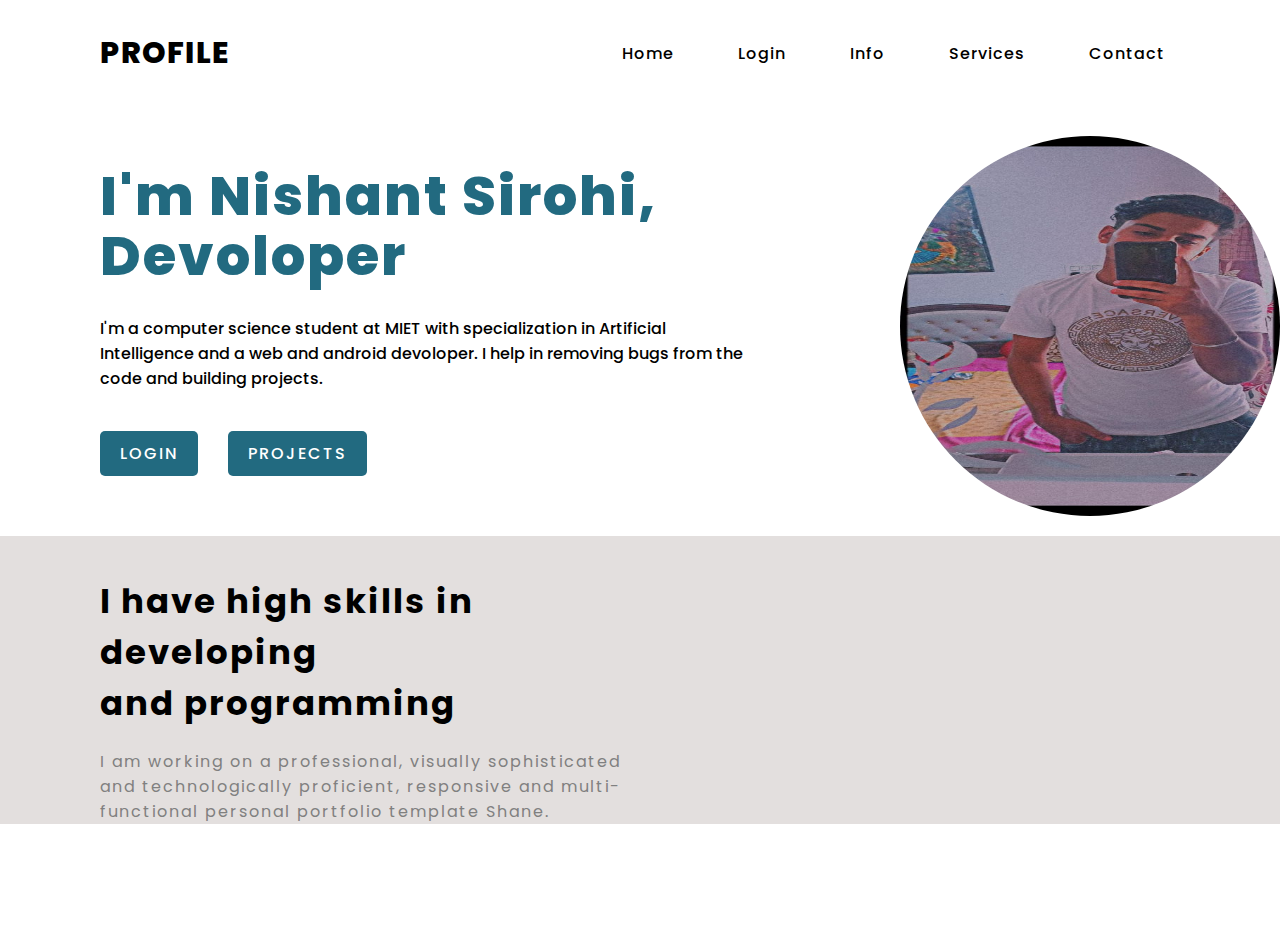
<file: index.html>
<!DOCTYPE html>
<html lang="en" dir="ltr">
  <head>
    <meta charset="utf-8">
    <meta name="viewport" content="width=device-width, initial-scale=1.0">
    <title>Nishant Sirohi</title>
    <link rel="stylesheet" href="card.css">
    <link rel="stylesheet" href="https://cdnjs.cloudflare.com/ajax/libs/font-awesome/5.14.0/css/all.min.css">
    <link rel="stylesheet" href="percentage.css">
    <link rel="stylesheet" href="https://fonts.googleapis.com/icon?family=Material+Icons">
    <link rel="stylesheet" href="landing.css">
  </head>
  <body>


    <section>
      <header>
        <h2><a href="#" class="logo">PROFILE</a></h2>
        <div class="navigation">
          <a href="#">Home</a>
          <a href="js.html">Login</a>
          <a href="#">Info</a>
          <a href="#">Services</a>
          <a href="#">Contact</a>
        </div>
      </header>
      <div class="container_content">
        <div class="content">
          <div class="info">
            <h2 >I'm Nishant Sirohi, <br>Devoloper</h2>
            <p>
                I'm a computer science student at MIET with 
                specialization in Artificial Intelligence and 
                a web and android devoloper. I help in removing 
                bugs from the code and building projects.
                
            </p>
            <div class="btnall" style="display: flex;  align-items: center; gap: 30px;">
              <a href="js.html" class="info-btn">Login</a>
              <a href="project.html" class="profile-btn">Projects</a>
            </div>
          </div>
        </div>
        <div class="mine_image">
          <img src="images/WhatsApp Image 2021-08-07 at 21.39.20.jpeg" class="image">
        </div>
      </div>
      <div class="media-icons">
        <div class="value_left">
          <h2>
            I have high skills in developing <br>
            and programming
          </h2>
          <p>
            I am working on a professional, visually sophisticated and
            technologically proficient, responsive and multi-functional 
            personal portfolio template Shane. <br>
          </p>
        </div>
        <div class="value_right">
          <div class="skill-bars">
            <div class="bar">
              <div class="info">
                <span>HTML</span>
              </div>
              <div class="progress-line html">
                <span></span>
              </div>
            </div>
            <div class="bar">
              <div class="info">
                <span>CSS</span>
              </div>
              <div class="progress-line css">
                <span></span>
              </div>
            </div>
            <div class="bar">
              <div class="info">
                <span>jQuery</span>
              </div>
              <div class="progress-line jquery">
                <span></span>
              </div>
            </div>
            
            
          </div>
        </div>
      </div>
      
    </section>
    <br>
    <br>
    
    

  </body>
</html>
</file>
<file: card.css>
.cards {
  align-items: center;
  text-align: center;
  max-width: 800px;
  display: grid;
  grid-template-columns: repeat(auto-fill, minmax(225px,1fr));
  gap: 45px;
  font-family: sans-serif;
  padding-left: 200px;
}
.card {
  box-shadow: 0 0 3px rgba(0,0, 0, 1);
  text-align: center;
  align-items: center;
  border-radius: 5px;
  margin-top: 20px;
}
.card:hover{
  transform: scale(1.1);
  transition: 1s ease-in-out;
  box-shadow: 0 0 5px ;
}
.card_image{
  width: 220px;
  height: 220px;
  border-radius: 50%;
  align-items: center;
  text-align: center;
  margin-top: 10px;
}
.card_content {
  line-height: 1.5;
  font-size: 0.9em;
  padding: 15px;
  background: #fafafa;
}
.card_info {
  padding: 15px;
  display: flex;
  justify-content: space-between;
  align-items: center;
  background: #226A80;
  font-size: 0.8em;
  border-bottom: 20x solid #cccccc;

}
.card_info i {
  font-size: 1.5em;
  margin-right: 8px;
  color: white;
}
.card_link {
  color: white;
  text-decoration: none;

}
.card_link:hover{
  color: blue;
  transform: scale(0.5);
  transition: 1s ease;
}
.card_content h3{
  font-size: 30px;
  color: #226A80;
}
</file>
<file: percentage.css>
.skill-bars{
  padding: 45px 30px;
  width: 600px;
  
}
.skill-bars .bar{
  margin: 20px 0;
}
.skill-bars .bar:first-child{
  margin-top: 0px;
}
.skill-bars .bar .info{
  margin-bottom: 5px;
}
.skill-bars .bar .info span{
  font-weight: 500;
  font-size: 17px;
  opacity: 0;
  animation: showText 0.5s 1s linear forwards;
}
@keyframes showText {
  100%{
    opacity: 1;
  }
}
.skill-bars .bar .progress-line{
  height: 10px;
  width: 100%;
  background: white;
  position: relative;
  transform: scaleX(0);
  transform-origin: left;
  border-radius: 10px;
  box-shadow: inset 0 1px 1px rgba(0,0,0,0.05),
              0 1px rgba(255,255,255,0.8);
  animation: animate 1s cubic-bezier(1,0,0.5,1) forwards;
}
@keyframes animate {
  100%{
    transform: scaleX(1);
  }
}
.bar .progress-line span{
  height: 100%;
  position: absolute;
  border-radius: 10px;
  transform: scaleX(0);
  transform-origin: left;
  background: #0C4F60;
  animation: animate 1s 1s cubic-bezier(1,0,0.5,1) forwards;
}
.bar .progress-line.html span{
  width: 90%;
}
.bar .progress-line.css span{
  width: 60%;
}
.bar .progress-line.jquery span{
  width: 85%;
}
.bar .progress-line.python span{
  width: 50%;
}
.bar .progress-line.mysql span{
  width: 75%;
}
.progress-line span::before{
  position: absolute;
  content: "";
  top: -10px;
  right: 0;
  height: 0;
  width: 0;
  border: 7px solid transparent;
  border-bottom-width: 0px;
  border-right-width: 0px;
  border-top-color: #000;
  opacity: 0;
  animation: showText2 0.5s 1.5s linear forwards;
}
.progress-line span::after{
  position: absolute;
  top: -28px;
  right: 0;
  font-weight: 500;
  background: #000;
  color: #fff;
  padding: 1px 8px;
  font-size: 12px;
  border-radius: 3px;
  opacity: 0;
  animation: showText2 0.5s 1.5s linear forwards;
}
@keyframes showText2 {
  100%{
    opacity: 1;
  }
}
.progress-line.html span::after{
  content: "90%";
}
.progress-line.css span::after{
  content: "60%";
}
.progress-line.jquery span::after{
  content: "85%";
}
.progress-line.python span::after{
  content: "50%";
}
.progress-line.mysql span::after{
  content: "75%";
}
@media (max-width: 1000px){
  .skill-bars{
    padding: 45px 30px;
    width: 100%;
    
  }
@media (max-width: 560px){
   .skill-bars{
    padding: 45px 30px;
    width: 100%;
  }

}
</file>
<file: landing.css>
@import url('https://fonts.googleapis.com/css2?family=Poppins:wght@300;400;500;600;700;800;900&display=swap');

*{
  margin: 0;
  padding: 0;
  box-sizing: border-box;
  font-family: "Poppins", sans-serif;
  
}

section{
  position: relative;
  width: 100%;
  min-height: 100vh;
  max-height: 50%;
  display: flex;
  flex-direction: column;
  justify-content: flex-start;
  background: url()no-repeat;
  background-size: cover;
  background-position: center;
  height: 500px;
}

header{
  position: relative;
  top: 0;
  width: 100%;
  padding: 30px 100px;
  display: flex;
  justify-content: space-between;
  align-items: center;
}

header .logo{
  position: relative;
  color: #000;
  font-size: 30px;
  text-decoration: none;
  text-transform: uppercase;
  font-weight: 800;
  letter-spacing: 1px;
}

header .navigation a{
  color: #000;
  text-decoration: none;
  font-weight: 500;
  letter-spacing: 1px;
  padding: 2px 15px;
  border-radius: 20px;
  transition: 0.3s;
  transition-property: color;
}

header .navigation a:not(:last-child){
  margin-right: 30px;
}

header .navigation a:hover{
  background: #fff;
  transform: scale(1.1);
  transition: 1s ease;
}
.container_content{
  display: flex;
  flex-direction: row;
  justify-content: flex-start;
  gap: 50px;

}
.mine_image .image{
  width: 380px;
  height: 380px;
  border-radius: 50%;
  margin-top: 30px;
}

.content{
  max-width: 650px;
  margin: 60px 100px;
}

.content .info h2{
  color: #226A80;
  font-size: 55px;
  text-transform: capitalize;
  font-weight: 800;
  letter-spacing: 2px;
  line-height: 60px;
  margin-bottom: 30px;
}


.content .info h2 span{
  color: #fff;
  font-size: 50px;
  font-weight: 600;
}

.content .info p{
  font-size: 16px;
  font-weight: 500;
  margin-bottom: 40px;
}
.content .btnall{
  
}

.content .info-btn{
  color: #fff;
  background: #226A80;
  text-decoration: none;
  text-transform: uppercase;
  font-weight: 500;
  letter-spacing: 2px;
  padding: 10px 20px;
  border-radius: 5px;
  transition: 0.3s;
  transition-property: transform;
}
.content .profile-btn {
  color: #fff;
  background: #226A80;
  text-decoration: none;
  text-transform: uppercase;
  font-weight: 500;
  letter-spacing: 2px;
  padding: 10px 20px;
  border-radius: 5px;
  transition: 0.3s;
  padding-left: 20px;
 

}

.content .info-btn:hover{
  background: #0C4F60;
}
.content .profile-btn:hover{
  background: #0C4F60;

}

.media-icons{
  display: flex;
  flex-direction: row;
  background-color: #e3dfde;
  justify-content: flex-start;
  gap: 50px;
  
  
}
.value_left h2{
  margin-left: 100px;
  margin-top: 40px;
  font-size: 34px;
  letter-spacing: 2px;
}
.value_left p{
  margin-left: 100px;
  margin-top: 20px;
  color: gray;
  letter-spacing: 2px;
}




label{
  display: none;
}

#check{
  z-index: 3;
  display: none;
}


/* Responsive styles */

@media (max-width: 1000px){
  header .navigation{
    display: none;
  }

  label{
    display: block;
    font-size: 25px;
    cursor: pointer;
    transition: 0.3s;
    transition-property: color;
  }

  label:hover{
    color:black;
  }

  label .close-btn{
    display: none;
  }
  .content .btnall{
    display: flex;
    flex-direction: row;
  }

  #check:checked ~ header .navigation{
    z-index: 2;
    position: fixed;
    background: rgba(114, 223, 255, 0.9);
    top: 0;
    bottom: 0;
    left: 0;
    right: 0;
    display: flex;
    flex-direction: column;
    justify-content: center;
    align-items: center;
  }

  #check:checked ~ header .navigation a{
    font-weight: 700;
    margin-right: 0;
    margin-bottom: 50px;
    letter-spacing: 2px;
  }

  #check:checked ~ header label .menu-btn{
    display: none;
  }

  #check:checked ~ header label .close-btn{
    z-index: 2;
    display: block;
    position: fixed;
  }

  label .menu-btn{
    position: absolute;
  }

  header .logo{
    position: absolute;
    bottom: -6px;
  }

  .content .info h2{
    font-size: 45px;
    line-height: 50px;
  }

  .content .info h2 span{
    font-size: 40px;
    font-weight: 600;
  }

  .content .info p{
    font-size: 14px;
  }
  .container_content {
    display: flex;
    justify-content: flex-start;
    flex-direction: column-reverse;
    gap: 0;
  }
  .container_content .mine_image{
    text-align: center;
    align-items: center;
    row-gap: 0;
  }
  .media-icons{
    display: flex;
    flex-direction: column;
    
  }
}

@media (max-width: 560px){
  .content .info h2{
    font-size: 35px;
    line-height: 40px;
  }

  .content .info h2 span{
    font-size: 30px;
    font-weight: 600;
  }

  .content .info p{
    font-size: 14px;
  }
}
</file>
